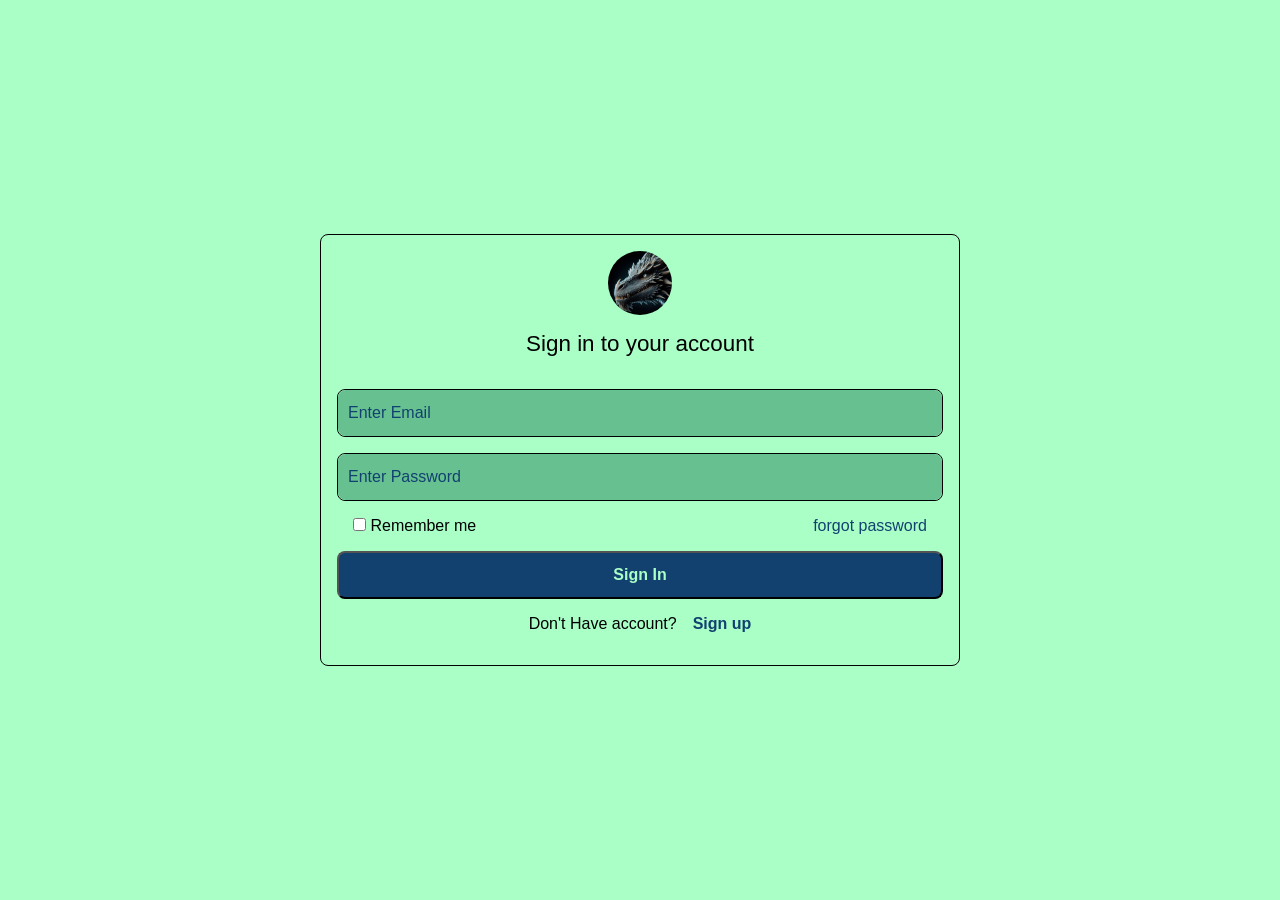
<file: login.html>
<!DOCTYPE html>
<html lang="en">
<head>
    <meta charset="UTF-8">
    <meta name="viewport" content="width=device-width, initial-scale=1.0">
    <title>Document</title>
    <link rel="stylesheet" href="css/login.css">
</head>
<body>
    <main>
        <section class="login">
            <header class="login-header">
                <img src="img/profile.jpg" alt="logo"/>
                <h1>Sign in to your account</h1>
            </header>
            <section class="login-form">
                <form action="">
                    <div class="email-input">
                        <input type="email" autocomplete="off" required id="email-input-field" placeholder=" "/>
                        <label for="email-input-field">Enter Email</label>
                    </div>
                    <div class="email-input">
                        <input type="password" required id="password-input-field" placeholder=" "/>
                        <label for="password-input-field">Enter Password</label>
                    </div>
                    <div class="forgot-password">
                        <div class="remember-me">
                            <input type="checkbox" id="reminde-me-box">
                            <label for="reminde-me-box">Remember me</label>
                        </div>
                        <a href="#">forgot password</a>
                    </div>
                    <input type="submit" value="Sign In" id="signin"/>
                </form>
                <div class="sign-up">
                    <p>Don't Have account?</p>
                    <a href="signup.html">Sign up</a>
                </div>
            </section>
        </section>
    </main>
</body>
</html>
</file>
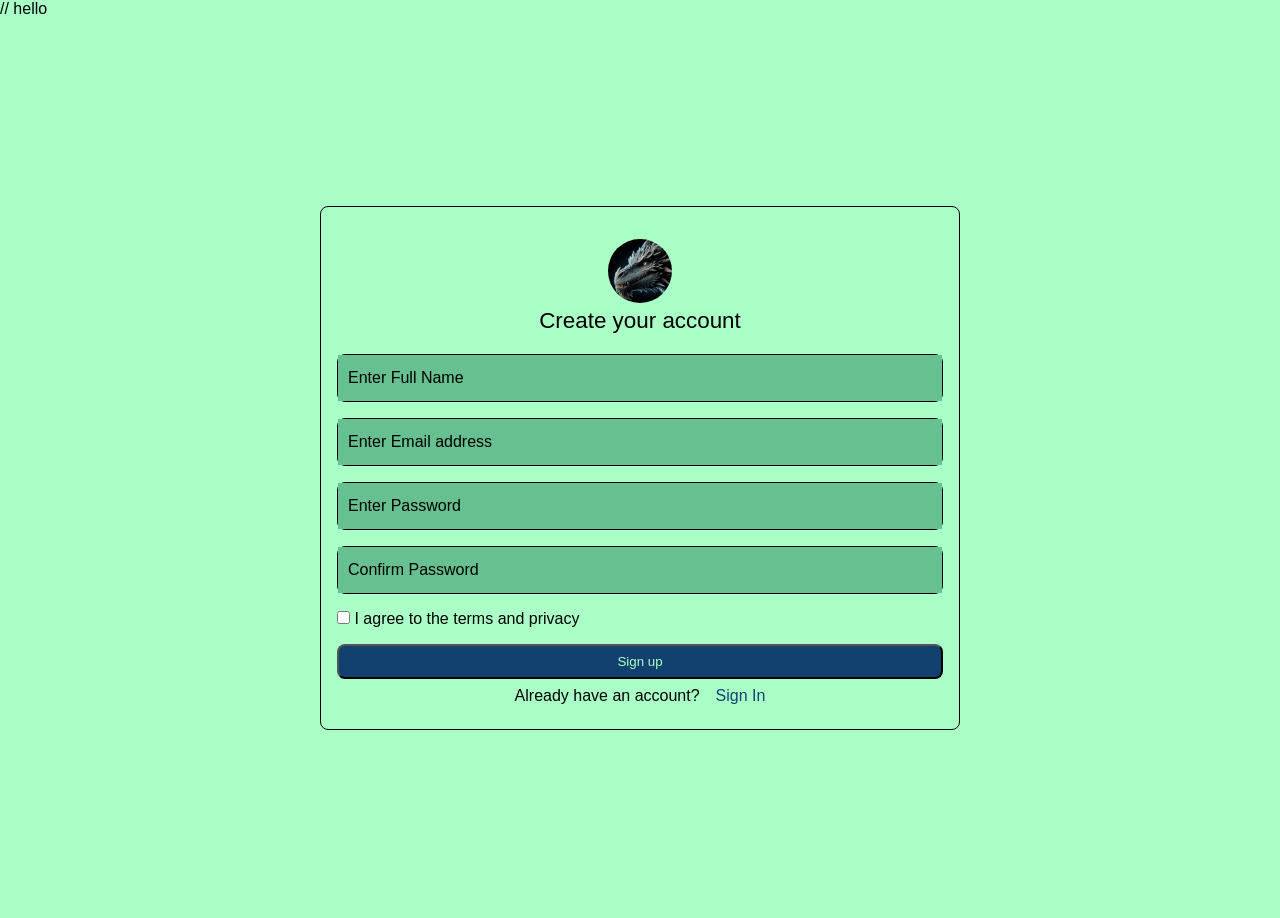
<file: signup.html>
<!DOCTYPE html>
<html lang="en">
<head>
    <meta charset="UTF-8">
    <meta name="viewport" content="width=device-width, initial-scale=1.0">
    <title>Document</title>
    <link rel="stylesheet" href="css/signup.css">
</head>
<body>// hello
    <main>
        <section class="signup">
            <header class="signup-heading">
                <img src="img/profile.jpg" alt="logo"/>
                <h1>Create your account</h1>
            </header>
            <section class="signup-form">
                <form action="">
                    <div class="full-name form-style">
                        <input type="text" autocomplete="off" required id="full-name-input" placeholder=" "/>
                        <label for="full-name-input">Enter Full Name</label>
                    </div>
                    <div class="email form-style">
                        <input type="email" autocomplete="off" required id="email-input" placeholder=" "/>
                        <label for="email-input">Enter Email address</label>
                    </div>
                    <div class="password form-style">
                        <input type="password" autocomplete="off" required id="password-input" placeholder=" "/>
                        <label for="password-input">Enter Password</label>
                    </div>
                    <div class="confirm-password form-style">
                        <input type="password" autocomplete="off" required id="confirm-password" placeholder=" "/>
                        <label for="confirm-password">Confirm Password</label>
                    </div>
                    <div class="privacy">
                        <input type="checkbox" required id="privacy-checkbox"/>
                        <label for="privacy-checkbox">I agree to the terms and privacy</label>
                    </div>
                    <input type="submit" value="Sign up" id="signup"/>
                </form>
                <div class="sign-in">
                    <p>Already have an account?</p>
                    <a href="login.html">Sign In</a>
                </div>
            </section>
        </section>
    </main>
</body>
</html>
</file>
<file: css/login.css>
* {
    margin: 0;
    padding: 0;
    font-family : sans-serif;
    box-sizing : border-box;
}

body {
    background-color : #AAFFC7;
    height : 100vh;
}

main {
    height : 100%;
    display : flex;
    justify-content : center;
    align-items: center;
}

.login {
    border : 1px solid black;
    padding : 1rem;
    border-radius : 0.5rem;
    width : 90%;
}
.login-header {
    display : flex;
    flex-direction : column;
    gap : 1rem;
    justify-content : center;
    align-items : center;
    margin-bottom : 2rem;
}
.login-header img {
    width : 4rem;
    height : 4rem;
    border-radius : 5rem;
}
.login-header h1 {
    font-size : 1.4rem;
    font-weight : 400;
}
.email-input {
    border : 1px solid black;
    border-radius : 0.5rem;
    height : 3rem;
    margin-bottom : 1rem;
    display : flex;
    position : relative;
}
.email-input label {
    position : absolute;
    top : 50%;
    left : 10px;
    transform : translateY(-50%);
    color : #124170;
    transition : 0.3s;
}
.email-input input {
    width : 100%;
    border-radius : 0.5rem;
    border : none;
    outline : none;
    background-color : #67C090;
    color : #124170;
    padding-left : 10px;
}

.email-input input:focus + label,
.email-input input:not(:placeholder-shown) + label {
    top : 10px;
    left: 10px;
    font-size : 0.5rem;
    transition : 0.3s;
}

.email-input input:focus {
    outline : none;
    box-shadow : 0 0.5px 0 0.5rem #1241705e;
}

.forgot-password {
    display : flex;
    justify-content : space-between;
    margin : 1rem;
    font-size : 1rem;
}

.forgot-password a:link,
.forgot-password a:visited {
    text-decoration : none;
    color : #124170;
}

#signin {
    padding : 0.5rem;
    height : 3rem;
    font-size : 1rem;
    background-color : #124170;
    color : #AAFFC7;
    font-weight : 600;
    width : 100%;
    border-radius : 0.5rem;
}

.sign-up {
    display : flex;
    gap : 1rem;
    justify-content: center;
    margin : 1rem;
}
.sign-up a:link,
.sign-up a:visited {
    text-decoration : none;
    font-weight : 600;
    color : #124170;
}

@media (min-width : 768px) {
    .login {
        width : 50%;
    }
}
</file>
<file: css/signup.css>
* {
    margin : 0;
    padding : 0;
    box-sizing : border-box;
    font-family : sans-serif;
}

body {
    background-color : #AAFFC7;
    height : 100vh;
}
main {
    display: flex;
    justify-content:center;
    align-items : center;
    height : 100%;
}
.signup {
    border : 1px solid black;
    padding : 1rem;
    border-radius : 0.5rem;
    width : 90%;
}
.signup-heading {
    display : flex;
    flex-direction : column;
    font-size : 1rem;
    justify-content : center;
    align-items : center;
    margin : 1rem;
    line-height : 1.6;
}
.signup-heading img {
    width : 4rem;
    height : 4rem;
    border-radius : 5rem;
}
.signup h1 {
    font-size : 1.4rem;
    font-weight :  400;
}
.signup-form form {
    display : flex;
    flex-direction : column;
    gap : 1rem;
}

.form-style {
    border : 1px solid black;
    height : 3rem;
    border-radius : 0.5rem;
    display : flex;
    position : relative;
}
.form-style label {
    position : absolute;
    top : 50%;
    left : 10px;
    transform : translateY(-50%);
    transition : 0.3s;
}
.form-style input {
    width : 100%;
    background-color : #67C090;
    outline : none;
    border : none;
    padding-left : 0.5rem;
    color : #124170;
}

.form-style input:focus + label,
.form-style input:not(:placeholder-shown) + label {
    top : 10px;
    font-size : 0.5rem;
    transition : 0.3s;
}

#signup {
    padding : 0.5rem;
    border-radius : 0.5rem;
    background-color : #124170;
    color : #AAFFC7;
}

.sign-in {
    display : flex;
    justify-content: center;
    align-items : center;
    gap : 1rem;
    margin : 0.5rem;
}
.sign-in a:link,
.sign-in a:visited {
    text-decoration : none;
    color : #124170;
}

@media (min-width : 768px) {
    main {
        .signup {
            width : 50%;
        }
    }
}
</file>
